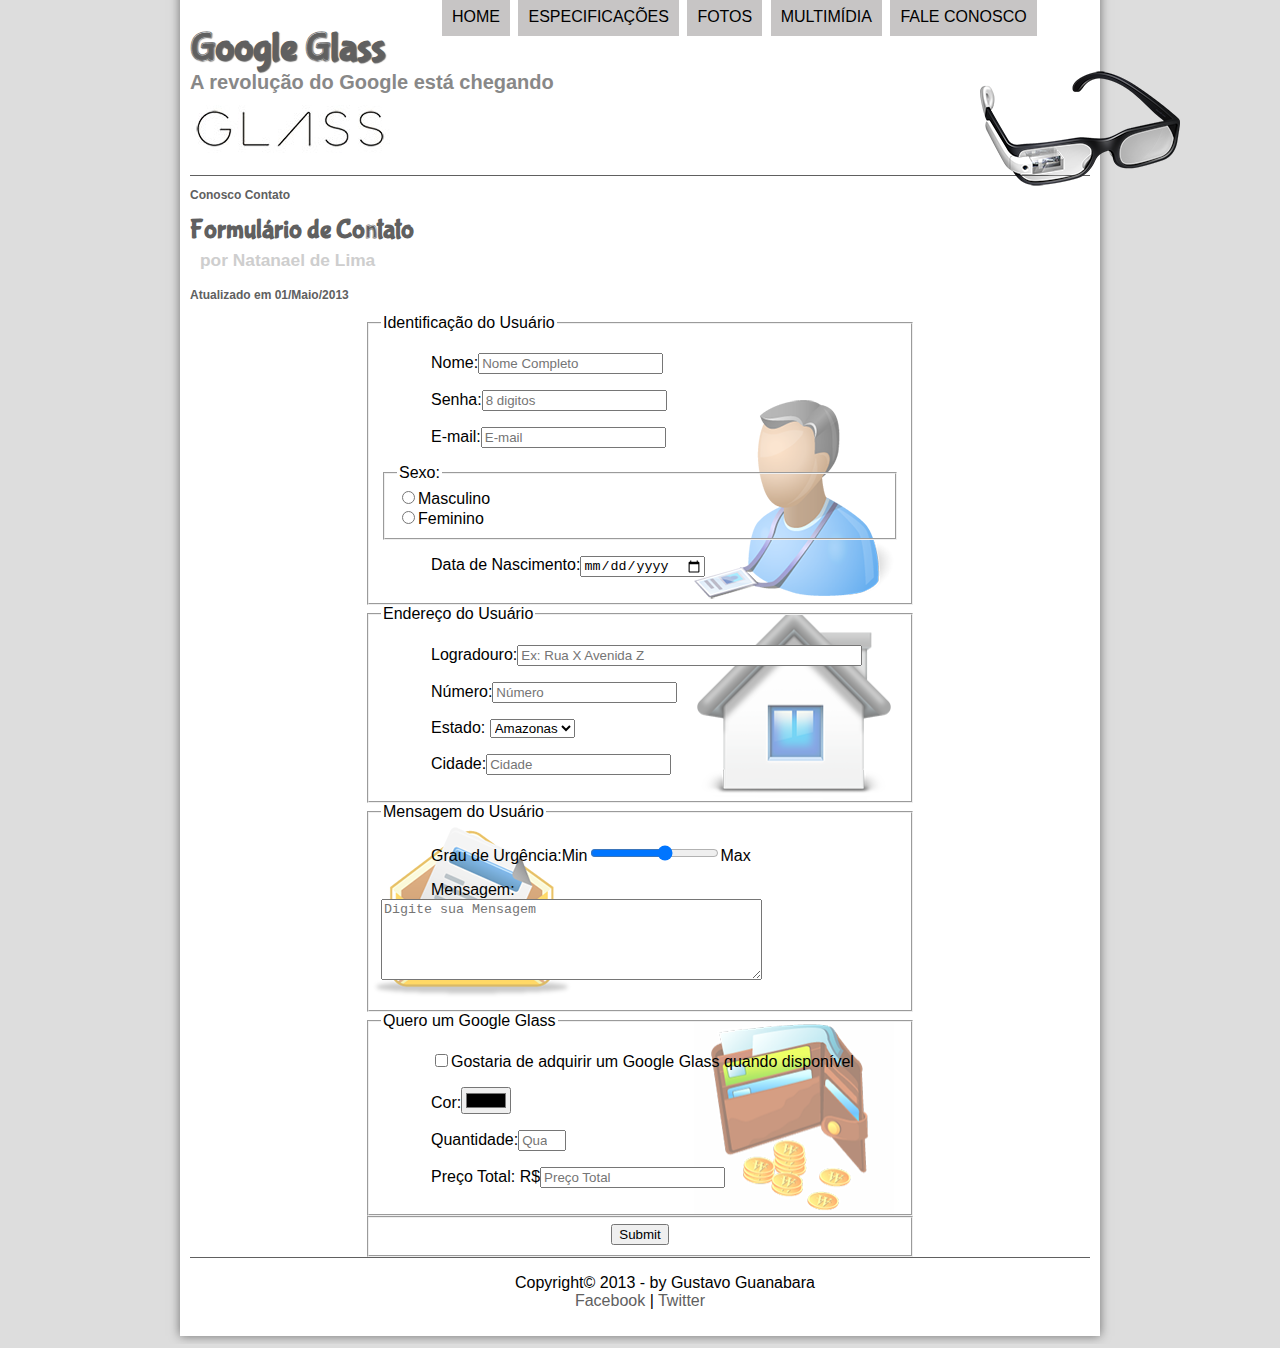
<file: fale-conosco.html>
<!DOCTYPE html>
<html lang="pt-br">
<head>
    <meta charset="UTF-8"/>
        <title>Tudo sobre Google Glass</title>
            <link rel="stylesheet" type="text/css" href="_css/estilo.css">
                 <link rel="stylesheet" type="text/css" href="_css/form.css">
</head>
<script>
    function mudaFoto(foto){
        document.getElementById("icone").src=foto;
    }
</script>

<body>
<div id="interface">
    <header id="cabecalho">
        <hgroup>

            <h1>Google Glass</h1>
            <h2>A revolução do Google está chegando</h2>
        </hgroup>
        <img id="icone" src="_imagens/glass-oculos-preto-peq.png">
            <nav id="menu">
                 <h3>Menu Principal</h3>
                    <ul type="disc">
                        <li onmouseover="mudaFoto('_imagens/home.png')" onmouseout="mudaFoto('_imagens/contato.png')"><a href="index.html">Home</a></li>
                        <li onmouseover="mudaFoto('_imagens/especificacoes.png')"onmouseout="mudaFoto('_imagens/contato.png')"><a href="specs.html">Especificações</a></li>
                        <li onmouseover="mudaFoto('_imagens/fotos.png')" onmouseout="mudaFoto('_imagens/contato.png')"><a href="fotos.html">Fotos</a></li>
                        <li onmouseover="mudaFoto('_imagens/multimidia.png')" onmouseout="mudaFoto('_imagens/contato.png')"><a href="multimidia.html">Multimídia</a></li>
                        <li onmouseover="mudaFoto('_imagens/contato.png')" onmouseout="mudaFoto('_imagens/contato.png')"><a href="fale-conosco.html">Fale conosco</a></li>
                    </ul>
            </nav>

    </header>
<section id="corpo-full">
    <article id="noticiaprincipal">
        <header id="cabecalho-artigo">
            <hgroup>
                <h3> Conosco  Contato</h3>
                <h1>Formulário de Contato</h1>
                <h2>por Natanael de Lima</h2>
                <h3>Atualizado em 01/Maio/2013</h3>
            </hgroup>
        </header>
        <form method="post" id="fContato" action="natanael.batista@unimedmanaus.coop.br">
    <fieldset id="identificacao">
        <legend>Identificação do Usuário</legend>
        <p><label for="cNome">Nome:</label><input type="text" name="tNome" id="cNome" size="20" maxlength="30" placeholder="Nome Completo"/></p>
        <p><label for="cSenha">Senha:</label><input type="password" name="tSenha" id="cSenha" maxlength="8" placeholder="8 digitos"/></p>
        <p><label for="cEmail">E-mail:</label><input type="email" name="tEmail" id="cEmail" placeholder="E-mail"/></p>
    <fieldset id="sexo"> 
        <legend>Sexo:</legend>
        <input type="radio" name="tSexo" id="cMasc" /><label for="cMasc">Masculino</label><br>
        <input type="radio" name="tSexo" id="cFem" /><label for="cFem">Feminino</label>
    </fieldset>
        <p><label for="cData">Data de Nascimento:</label><input type="date" name="tData" id="cData" placeholder="Data de Nascimento"/></p>
</fieldset>

<fieldset id="endereco">
    <legend>Endereço do Usuário</legend>
        <p><label for="cLograd">Logradouro:</label><input type="text" name="tLograd" id="cLograd" size="40" maxlength="50" placeholder="Ex: Rua X Avenida Z" /></p>
        <p><label for="cNumber">Número:</label><input type="number" name="tNumber" id="cNumber" min="0" size="9999"placeholder="Número"/></p>
        <p><label for="cEstado">Estado:</label>
    <select id="cEstado">
        <option value="AM">Amazonas</option>
    </select></p>
        <P><label for="cCity">Cidade:</label><input type="text" name="tCity" id="cCity" size="20" placeholder="Cidade"/>
    </P>
</fieldset>

<fieldset id="mensagem">
    <legend>Mensagem do Usuário</legend>
        <p><label for="cGrau">Grau de Urgência:</label>Min<input type="range" name="tGrau" id="cGrau" placeholder="Grau de Urgência" min="0" max="10" step="2"/>Max</p>
        <p><label for="cMsg">Mensagem:</label>
        <textarea name="tMsg" id="cMsg" cols="45" rows="5" placeholder="Digite sua Mensagem"></textarea></p>
</fieldset>

<fieldset id="google">
    <legend>Quero um Google Glass</legend>
        <p><label for="cQuero"><input type="checkbox" name="tQuero" id="cQuero"/>Gostaria de adquirir um Google Glass quando disponível</label></p>
        <p><label for="cCor">Cor:</label><input type="color" name="tCor" id="cCor" placeholder="Cor"/></p>
        <p><label for="cQuant">Quantidade:</label><input type="number" name="tQuant" id="cQuant" min="0" max="5" placeholder="Quantidade"/></p>
        <p><label for="cPreço">Preço Total: R$</label><input type="text" name="tPreço" id="cPreço" placeholder="Preço Total"/></p>
</fieldset>


<fieldset id="enviar">
    <input type="submit" name="tButton" id="cButton" placeholder="Botão Enviar"/>
</fieldset>
        </form>

</article>
</section>
<footer id="rodape">
    <p>Copyright&copy; 2013 - by Gustavo Guanabara<br>
        <a href="http://facebook.com/natanaeldelima" target="_blank">Facebook</a> |
        <a href="http://twitter.com/natanaeldelima" target="_blank">Twitter</a></p>
</footer>
        </div>
    </body>
</html>
</file>
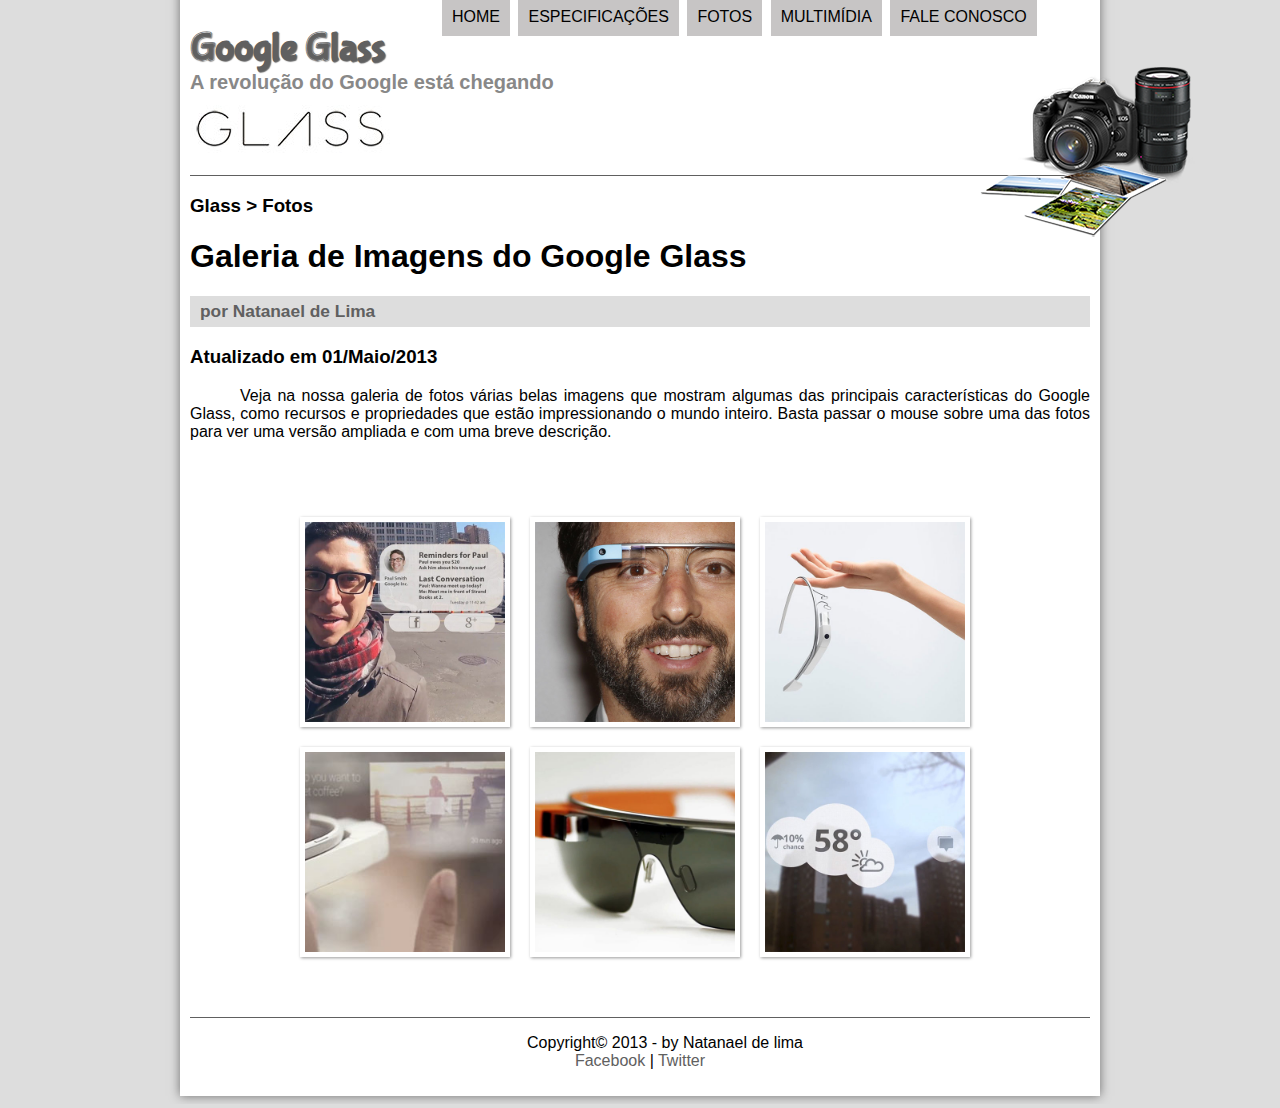
<file: fotos.html>
<!DOCTYPE html>
<html lang="pt-br">
<head>
    <meta charset="UTF-8"/>
    <title>Tudo sobre Google Glass</title>
    <link rel="stylesheet" type="text/css" href="_css/estilo.css">
    <link rel="stylesheet" type="text/css" href="_css/fotos.css">
</head>
<script>
    function mudaFoto(foto){
        document.getElementById("icone").src=foto;
    }
</script>

<body>
<div id="interface">
    <header id="cabecalho">
        <hgroup>

            <h1>Google Glass</h1>
            <h2>A revolução do Google está chegando</h2>
        </hgroup>
        <img id="icone" src="_imagens/fotos.png">
        <nav id="menu">
            <h3>Menu Principal</h3>
            <ul type="disc">
                <li onmouseover="mudaFoto('_imagens/home.png')" onmouseout="mudaFoto('_imagens/fotos.png')"><a href="index.html">Home</a></li>
                <li onmouseover="mudaFoto('_imagens/especificacoes.png')"onmouseout="mudaFoto('_imagens/fotos.png')"><a href="specs.html">Especificações</a></li>
                <li onmouseover="mudaFoto('_imagens/fotos.png')" onmouseout="mudaFoto('_imagens/fotos.png')"><a href="fotos.html">Fotos</a></li>
                <li onmouseover="mudaFoto('_imagens/multimidia.png')" onmouseout="mudaFoto('_imagens/fotos.png')"><a href="multimidia.html">Multimídia</a></li>
                <li onmouseover="mudaFoto('_imagens/contato.png')" onmouseout="mudaFoto('_imagens/fotos.png')"><a href="fale-conosco.html">Fale conosco</a></li>
            </ul>
        </nav>

    </header>
    <section id="corpo-full">
        <article id="noticiaprincipal">
            <header>
                <hgroup>
                    <h3>Glass > Fotos</h3>
                    <h1>Galeria de Imagens do Google Glass</h1>
                    <h2>por Natanael de Lima</h2>
                    <h3>Atualizado em 01/Maio/2013</h3>
                </hgroup>
            </header>
<p>Veja na nossa galeria de fotos várias belas imagens que mostram algumas das principais características do Google Glass, como recursos e propriedades que estão impressionando o mundo inteiro. Basta passar o mouse sobre uma das fotos para ver uma versão ampliada e com uma breve descrição.</p>

            <ul id="album-fotos">
                <li id="foto01"><span>Agenda e lembretes</span></li>
                <li id="foto02"><span>Sergey Brin usando o Glass</span></li>
                <li id="foto03"><span>Leve e compacto</span></li>
                <li id="foto04"><span>Sensação de uma tela de 50"</span></li>
                <li id="foto05"><span>Vários tipos de lente</span></li>
                <li id="foto06"><span>Informações importantes</span></li>
            </ul>
        </article>
    </section>
    <footer id="rodape">
        <p>Copyright&copy; 2013 - by Natanael de lima<br>
            <a href="http://facebook.com/natanaeldelima" target="_blank">Facebook</a> |
            <a href="http://twitter.com/natanaeldelima" target="_blank">Twitter</a> </p>
    </footer>
</div>
</body>
</html>
</file>
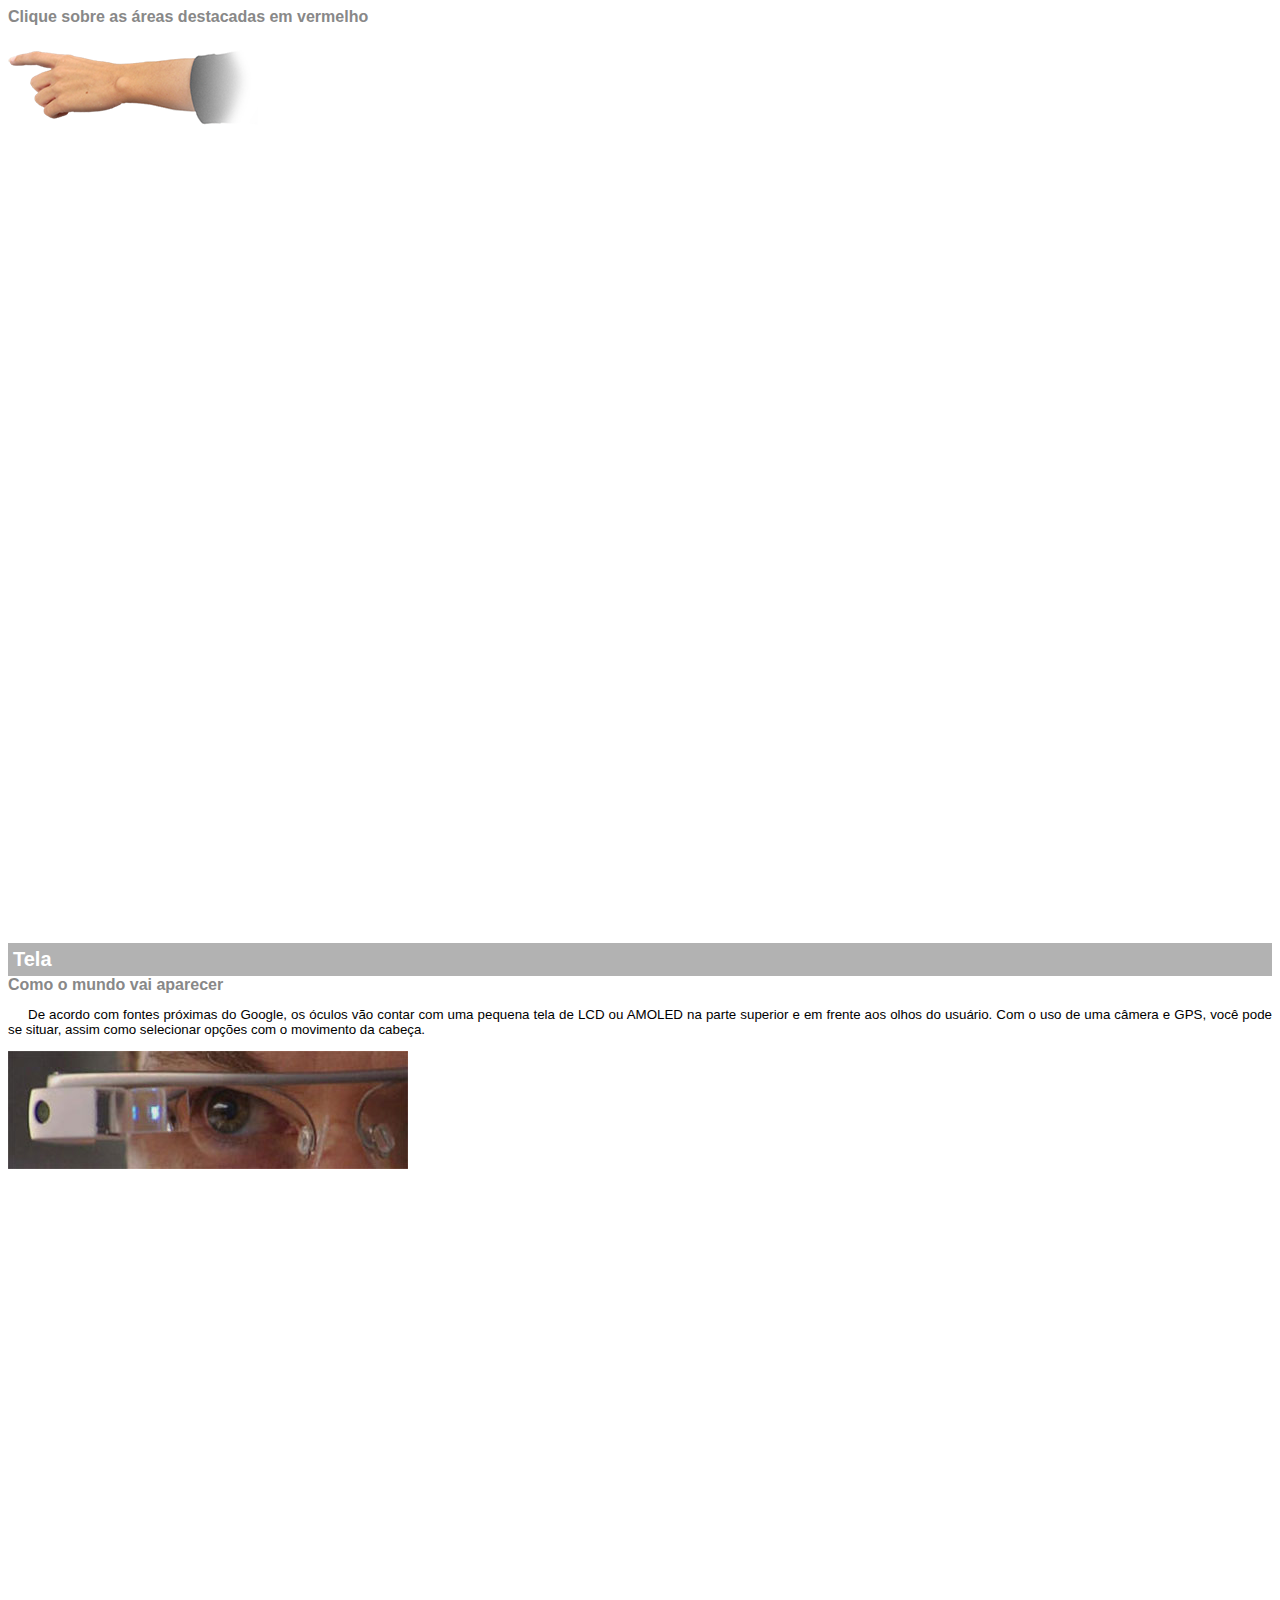
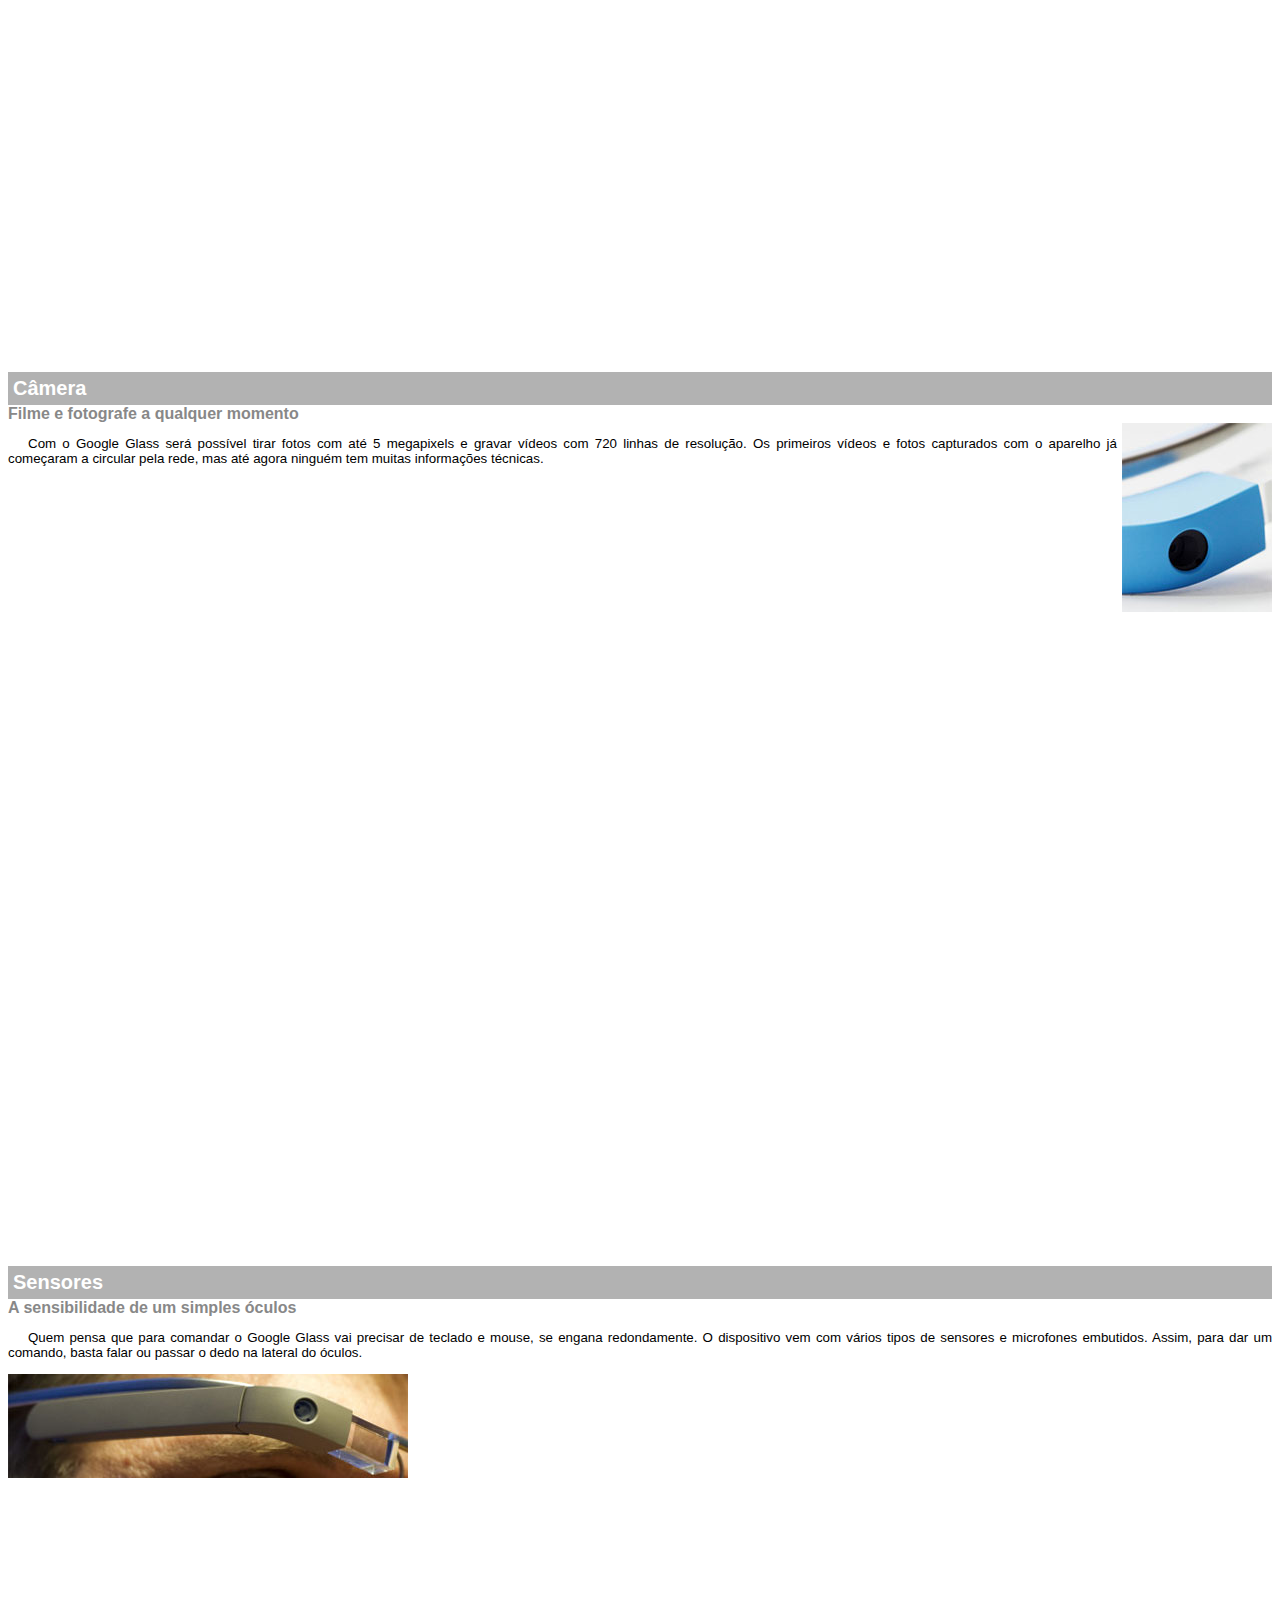
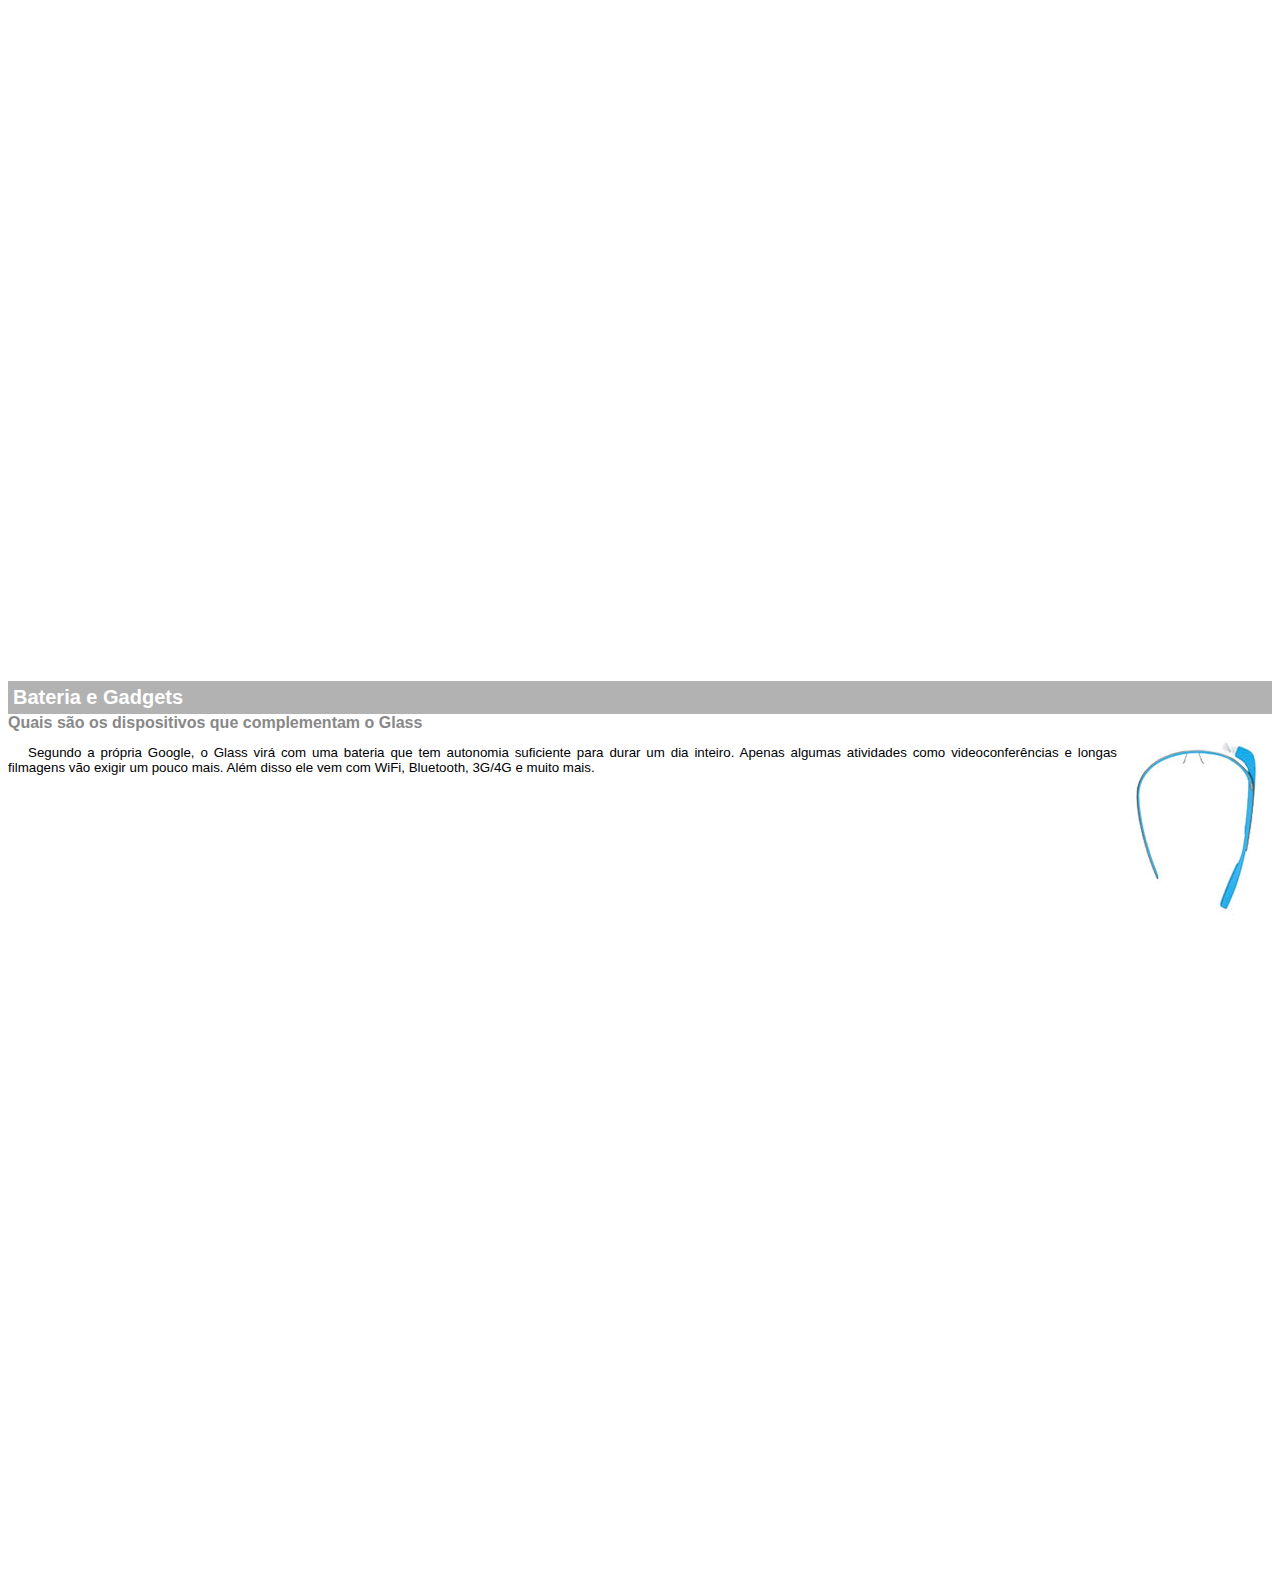
<file: google-glass.html>
<!DOCTYPE html>
<html>
<head>
    <meta charset="UTF-8"/>
    <style>
        body{
            font-family: Arial;
            font-size: 10pt;
        }
         p{
        text-align: justify;
        text-indent: 20px;
        }
         article h1{
             font-size: 15pt;
             background-color: rgb(0,0,0,.3);
             color: white;
             padding: 5px;
             margin: 0px;
         }
         article h2{
             font-size: 12pt;
             margin: 0px;
             color: #888888;
         }
         article{
             margin-bottom: 800px;
         }
         img.img-dir {
             display: block;
             float: right;
             margin-left: 5px;
         }
    </style>
</head>



<body>
<article id="topo">
    <header>
        <h2>Clique sobre as áreas destacadas em vermelho</h2>
    </header>
    <img src="_imagens/mao.png">
</article>


<article id="tela">
    <header>
        <h1>Tela</h1>
        <h2>Como o mundo vai aparecer</h2>
    </header>
    <p>De acordo com fontes próximas do Google, os óculos vão contar com uma pequena tela de LCD ou AMOLED na parte
        superior e em frente aos olhos do usuário. Com o uso de uma câmera e GPS, você pode se situar, assim como
        selecionar
        opções com o movimento da cabeça.</p>

    <img src="_imagens/det-tela.jpg">
</article>
<article id="camera">
    <header>
        <h1>Câmera</h1>
        <h2>Filme e fotografe a qualquer momento</h2>
        <img src="_imagens/det-camera.jpg" class="img-dir">
    </header>
        <p>Com o Google Glass será possível tirar fotos com até 5 megapixels e gravar vídeos com 720 linhas de resolução. Os
        primeiros vídeos e fotos capturados com o aparelho já começaram a circular pela rede, mas até agora ninguém tem
        muitas informações técnicas.</p>
</article>

<article id="sensores">
    <header>
        <h1>Sensores</h1>
        <h2>A sensibilidade de um simples óculos</h2>
    </header>
    <p>Quem pensa que para comandar o Google Glass vai precisar de teclado e mouse, se engana redondamente. O
        dispositivo
        vem com vários tipos de sensores e microfones embutidos. Assim, para dar um comando, basta falar ou passar o
        dedo na
        lateral do óculos.</p>
    <img src="_imagens/det-touch.jpg">
</article>

<article id="bateria">
    <h1>Bateria e Gadgets</h1>
    <h2>Quais são os dispositivos que complementam o Glass</h2>
    <img src="_imagens/det-bateria.jpg" class="img-dir">
    <p>Segundo a própria Google, o Glass virá com uma bateria que tem autonomia suficiente para durar um dia inteiro.
        Apenas algumas atividades como videoconferências e longas filmagens vão exigir um pouco mais. Além disso ele vem
        com
        WiFi, Bluetooth, 3G/4G e muito mais.</p
    ></article>
</body>
</html>
</file>
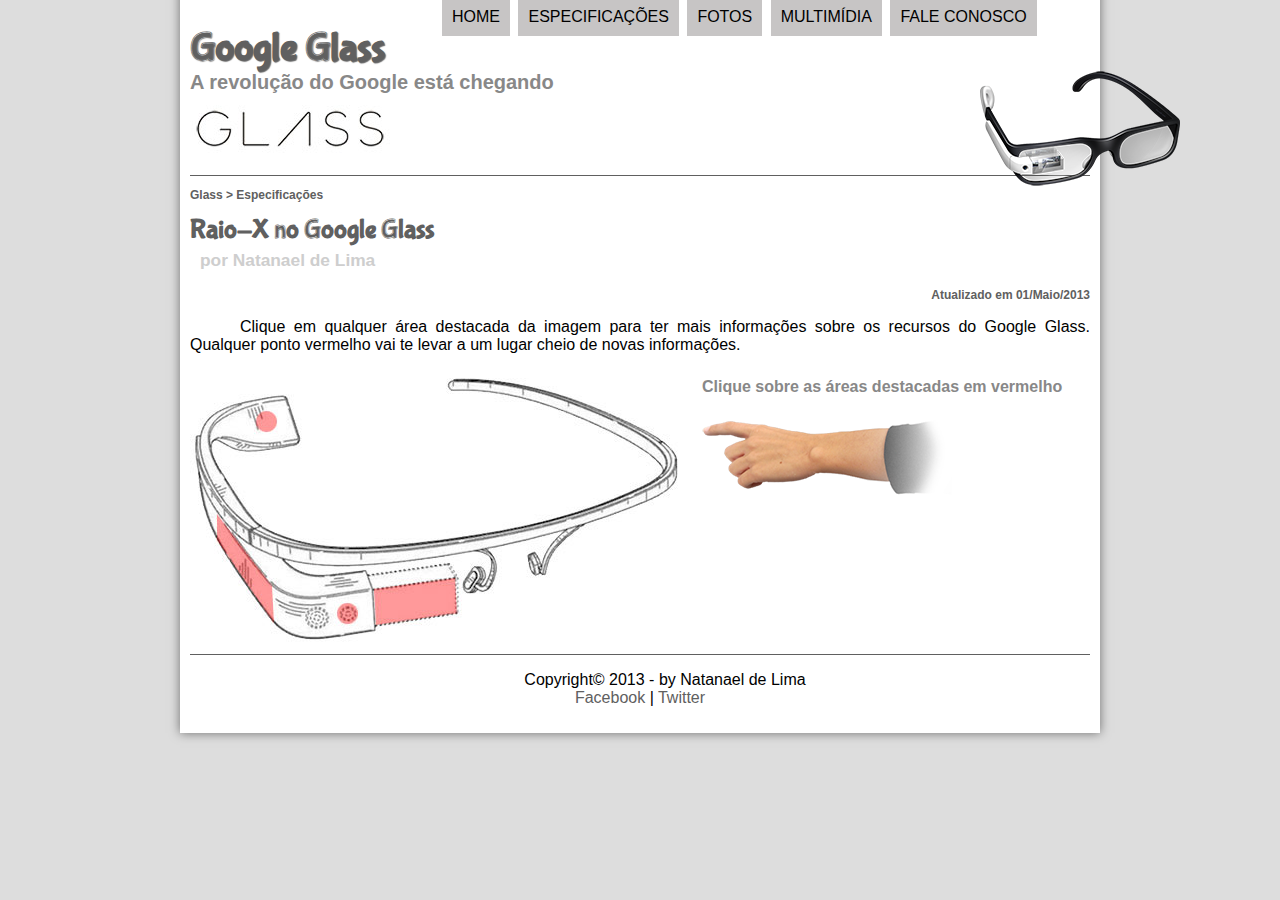
<file: specs.html>
<!DOCTYPE html>
<html lang="pt-br">
<head>
    <meta charset="UTF-8"/>
    <title>Tudo sobre Google Glass</title>
    <link rel="stylesheet" type="text/css" href="_css/estilo.css">
    <link rel="stylesheet" type="text/css" href="_css/specs.css">

</head>
<script>
    function mudaFoto(foto){
        document.getElementById("icone").src=foto;
    }
</script>

<body>
<div id="interface">
    <header id="cabecalho">
        <hgroup>

            <h1>Google Glass</h1>
            <h2>A revolução do Google está chegando</h2>
        </hgroup>
        <img id="icone" src="_imagens/glass-oculos-preto-peq.png">
        <nav id="menu">
            <h3>Menu Principal</h3>
            <ul type="disc">
                <li onmouseover="mudaFoto('_imagens/home.png')" onmouseout="mudaFoto('_imagens/especificacoes.png')"><a href="index.html">Home</a></li>
                <li onmouseover="mudaFoto('_imagens/especificacoes.png')"onmouseout="mudaFoto('_imagens/especificacoes.png')"><a href="specs.html">Especificações</a></li>
                <li onmouseover="mudaFoto('_imagens/fotos.png')" onmouseout="mudaFoto('_imagens/especificacoes.png')"><a href="fotos.html">Fotos</a></li>
                <li onmouseover="mudaFoto('_imagens/multimidia.png')" onmouseout="mudaFoto('_imagens/especificacoes.png')"><a href="multimidia.html">Multimídia</a></li>
                <li onmouseover="mudaFoto('_imagens/contato.png')" onmouseout="mudaFoto('_imagens/especificacoes.png')"><a href="fale-conosco.html">Fale conosco</a></li>
            </ul>
        </nav>

    </header>
    <section id="corpo-full">
        <article id="noticiaprincipal">
            <header id="cabecalho-artigo">
                <hgroup>
                    <h3>Glass > Especificações</h3>
                    <h1>Raio-X no Google Glass</h1>
                    <h2>por Natanael de Lima</h2>
                    <h3 class="direita">Atualizado em 01/Maio/2013</h3>
                </hgroup>
            </header>
                     <p>Clique em qualquer área destacada da imagem para ter mais informações sobre os recursos do Google Glass. Qualquer
                        ponto vermelho vai te levar a um lugar cheio de novas informações.</p>
            <section id="conteudo">
                <img src="_imagens/glass-esquema-marcado.jpg" usemap="#meumapa">
                <map name="meumapa">
                    <area shape="rect" coords="175,200,269,255" href="google-glass.html#tela" target="janela"/>
                    <area shape="rect" coords="145,230,160,250" href="google-glass.html#camera" target="janela">
                    <area shape="rect" coords="63,41,88,63" href="google-glass.html#bateria" target="janela"/>
                    <area shape="poly" coords="28,143,83,216,84,249,27,169" href="google-glass.html#sensores" target="janela"/>

                </map>
                <iframe src="google-glass.html" name="janela" id="frame-spec"></iframe>
            </section>

        </article>
    </section>


    <footer id="rodape">
        <p>Copyright&copy; 2013 - by Natanael de Lima<br>
            <a href="http://facebook.com/natanaeldelima" target="_blank">Facebook</a> |
            <a href="http://twitter.com/natanaeldelima" target="_blank">Twitter</a> </p>
    </footer>
</div>
</body>
</html>
</file>
<file: _css/estilo.css>
@charset "utf-8";
@font-face {
    font-family:'Fontelogo';
    src: url("../_fonts/bubblegum-sans-regular.otf");
}

p{
    text-align: justify;
    text-indent: 50px;
}
a{
    color: #606060;
    text-decoration: none;
}
a:hover{
    text-decoration: underline;
}
body {

    background-color: #dddddd;
    color: black;
    font-family: Arial,sans-serif;
}
div#interface{
    width: 900px;
    background-color: #ffffff;
    margin: -20px auto 0px auto;
    box-shadow: 0px 0px 10px rgba(0,0,0,.5);
    padding: 10px;
}
header#cabecalho img#icone{
    position: absolute;
    left: 980px;
    top:67px;
}
header#cabecalho{
    border-bottom: 1px #606060 solid;
    height: 150px;
    background: url("../_imagens/glass-logo-peq.jpg") no-repeat 0px 80px;
}
header#cabecalho h1{
    font-family: 'Fontelogo', sans-serif;
    font-size: 30pt;
    color: #606060;
    text-shadow: 1px 1px 1px rgba(0,0,0,.6);
    padding: 0px;
    margin-bottom: 0px;
}
header#cabecalho h2{
    font-family: Arial,sans-serif;
    color: #888888;
    font-size: 15pt;
    padding: 0px;
    margin-top: 0px;
}
/*Formatação de Imagens*/

figure.foto-legenda{
    position: relative;
    border: 8px solid white;
    box-shadow: 1px 1px 4px black;
}
figure.foto-legenda img{
    width: 100%;
    height: 100%;
}
figure.foto-legenda figcaption{
    opacity: 0%;
    position: absolute;
    top:0px;
    background-color: rgba(0,0,0,.4);
    color: white;
    width: 100%;
    height: 100%;
    padding: 10px;
    box-sizing: border-box;
    transition: opacity 1s;
}
figure.foto-legenda:hover figcaption{
    opacity: 1;
}
/* Formatação do menu*/
nav#menu{
    display: block;
}
nav#menu ul{
    list-style: none;
    text-transform: uppercase;
    position: absolute;
    top:-20px;
    left: 400px;
}
nav#menu li{
    display: inline-block;
    background-color: #c7c5c5;
    padding: 10px;
    margin: 2px;
    transition: background-color 1s;
}
nav#menu li:hover{
    background-color: #606060;
}
nav#menu h3{
    display: none;
}
nav#menu a{
    color: black;
    text-decoration: none;
}
nav#menu a:hover{
    color:white;
}
section#corpo{
    display: block;
    width: 500px;
    float: left;
    border-right: 1px solid #606060;
    padding-right: 15pt;

}
article#noticiaprincipal h2{
    font-size: 13pt;
    color: #606060;
    background-color: #dddddd;
    padding: 5px 0px 5px 10px;
    margin: 10px 0px 10px 0px;

}
header#cabecalho-artigo h1{
    font-family: 'Fontelogo', sans-serif;
    font-size: 20pt;
    color: #606060;
    margin-bottom: 0px;
    margin-top: 0px;
}
header#cabecalho-artigo h2{
    font-size: 13pt;
    color: #cecece;
    background-color: #ffffff;
    margin: 0px;

}
header#cabecalho-artigo h3{
    font-size: 12px;
    color: #606060;
}
.direita{
    text-align: right;
}
table#tabelaspec{
    border: 1px solid #606060;
    border-spacing: 0px;
    margin-left: auto;
    margin-right: auto;

}
table#tabelaspec td{
    border: 1px solid #606060;
    padding: 10px;
}

aside#lateral{
    display: block;
    width: 350px;
    float: right;
    background-color: #dddddd;
    padding: 10px;
    margin-top: 10px;
    box-shadow: 2px 2px 2px rgba(0,0,0,.5);
}
aside#lateral h1{
    font-family: 'Fontelogo',sans-serif;
    font-size: 20pt;
    color: #606060;
    margin-top: 0px;
}
aside#lateral h2{
    font-size: 13pt;
    background-color: #606060;
    color: #ffffff;
    padding: 5px;
}
table#tabelaspec td.ce {
    color: white;
    background: #606060;
}
table#tabelaspec td.cd{
    background: #cecece;

}
table#tabelaspec caption{
    color: #888888;
    font-size: 13pt;
    font-weight: bolder;
}
table#tabelaspec caption span{
    color: #000000;
    float: right;
    display: block;
    font-size: 8pt;
    margin-top: 10px;

}
footer#rodape{
    clear: both;
    border-top: 1px solid #606060;
}
footer#rodape p{
    text-align: center;
}
/*Favicon edit*/
</file>
<file: _css/form.css>
@charset "UTF-8";
legend{
    font-family: 'Franklin Gothic Medium', 'Arial Narrow', Arial, sans-serif;
}
p{
    font-family: 'Lucida Sans', 'Lucida Sans Regular', 'Lucida Grande', 'Lucida Sans Unicode', Geneva, Verdana, sans-serif;
}
form{
    width: 550px;
    margin: auto;
}
fieldset#identificacao{
    background: url(../_imagens/icone-contato.png) no-repeat 95% 95%;
}
fieldset#endereco{
    background: url(../_imagens/icone-endereco.png)no-repeat 95% 95%;
}
fieldset#mensagem{
    background: url(../_imagens/icone-mensagem.png) no-repeat 1% 65%;
}
fieldset#google{
    background: url(../_imagens/icone-pagamento.png)no-repeat 95% 95%;
}
fieldset#enviar{
    text-align: center;
}
</file>
<file: _css/fotos.css>
@charset "UTF-8";
ul#album-fotos{
    width: 700px;
    margin: 0 auto;
    padding: 50px;
    overflow: hidden;
    list-style: none;
}
ul#album-fotos li{
    float: left;
    width: 200px;
    height: 200px;
    margin: 10px;
    border: 5px solid #ffffff;
    background-color: #ffffff;
    box-shadow: 1px 1px 3px rgba(0,0,0,.4);
    -webkit-transition: all .4s ease-in;
    text-align: center;
}
ul#album-fotos li span{
    opacity: 0;
    color: #dddddd;
    text-shadow: 1px 1px 1px #000000;
    background-color: rgba(0,0,0,.3);
    font-size: 9pt;
    line-height: 370px;
    padding: 5px;
}
ul#album-fotos li:hover{
    -webkit-transform: scale(1.5);
}
ul#album-fotos li:hover span{
    opacity: 1;

}
ul#album-fotos li#foto01{
    background: url('../_imagens/galeria-01.jpg') no-repeat;
    background-position: 50% 50%;
    background-size: 400px 400px;
    background-color: #ffffff;
}
ul#album-fotos li#foto01{
    background-position: 0px 0px;
    background-size: 200px 200px;
}
ul#album-fotos li#foto02{
    background: url('../_imagens/galeria-02.jpg') no-repeat;
    background-position: 50% 50%;
    background-size: 400px 400px;
    background-color: #ffffff;
}
ul#album-fotos li#foto02{
    background-position: 0px 0px;
    background-size: 200px 200px;
}
ul#album-fotos li#foto03{
    background: url('../_imagens/galeria-03.jpg') no-repeat;
    background-position: 50% 50%;
    background-size: 400px 400px;
    background-color: #ffffff;
}
ul#album-fotos li#foto03{
    background-position: 0px 0px;
    background-size: 200px 200px;
}
ul#album-fotos li#foto04{
    background: url('../_imagens/galeria-04.jpg') no-repeat;
    background-position: 50% 50%;
    background-size: 400px 400px;
    background-color: #ffffff;
}
ul#album-fotos li#foto05{
    background-position: 0px 0px;
    background-size: 200px 200px;
}
ul#album-fotos li#foto05{
    background: url('../_imagens/galeria-05.jpg') no-repeat;
    background-position: 50% 50%;
    background-size: 400px 400px;
    background-color: #ffffff;
}
ul#album-fotos li#foto05{
    background-position: 0px 0px;
    background-size: 200px 200px;
}
ul#album-fotos li#foto06{
    background: url('../_imagens/galeria-06.jpg') no-repeat;
    background-position: 50% 50%;
    background-size: 400px 400px;
    background-color: #ffffff;
}
ul#album-fotos li#foto06{
     background-position: 0px 0px;
     background-size: 200px 200px;
 }
</file>
<file: _css/specs.css>
@charset "UTF-8";
section#conteudo{
    width: 1000px;
    margin: auto;
}
iframe#frame-spec{
    width: 380px;
    height: 280px;
    border: none;
    overflow: hidden;

}
iframe#frame-spec::-webkit-scrollbar{
    display: none;


}
</file>
